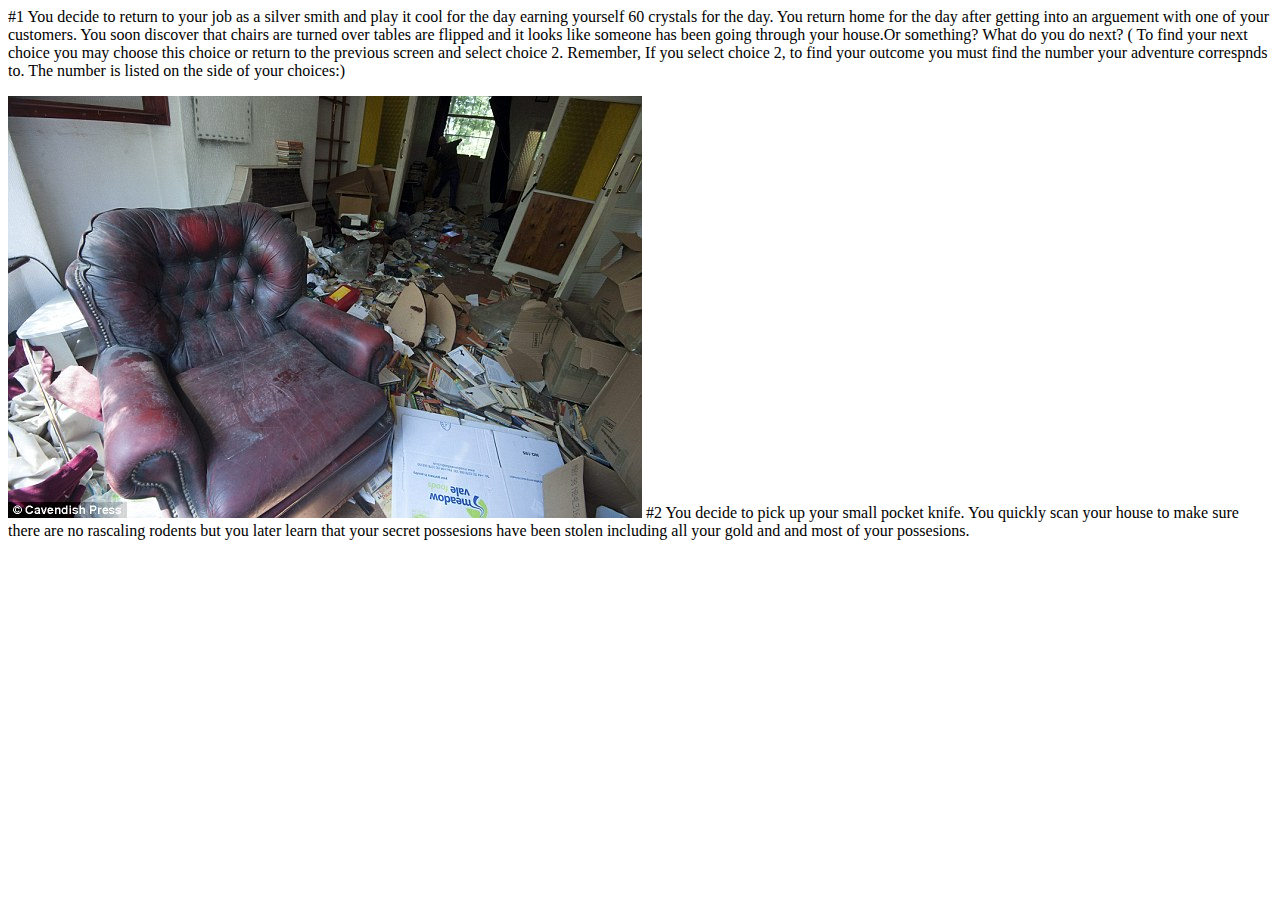
<file: Choices 1.html>
<html>
<p> #1 You decide to return to your job as a silver smith and play it cool for the day earning yourself 60 crystals for the day. 
You return home for the day after getting into an arguement with one of your customers. You soon discover that chairs are turned over
tables are flipped and it looks like someone has been going through your house.Or something? What do you do next? ( To find your next choice you may choose this choice or return to the previous screen and select choice 2. Remember, If you select choice 2, to find your outcome you must find the number your adventure correspnds to. The number is listed on the side of your choices:)</p>
<img src="house.jpg"></img>

#2 You decide to pick up your small pocket knife. You quickly scan your house to make sure there are no rascaling rodents but you later learn that your secret possesions have been stolen including all your gold and and most of your possesions.




</html>
</file>
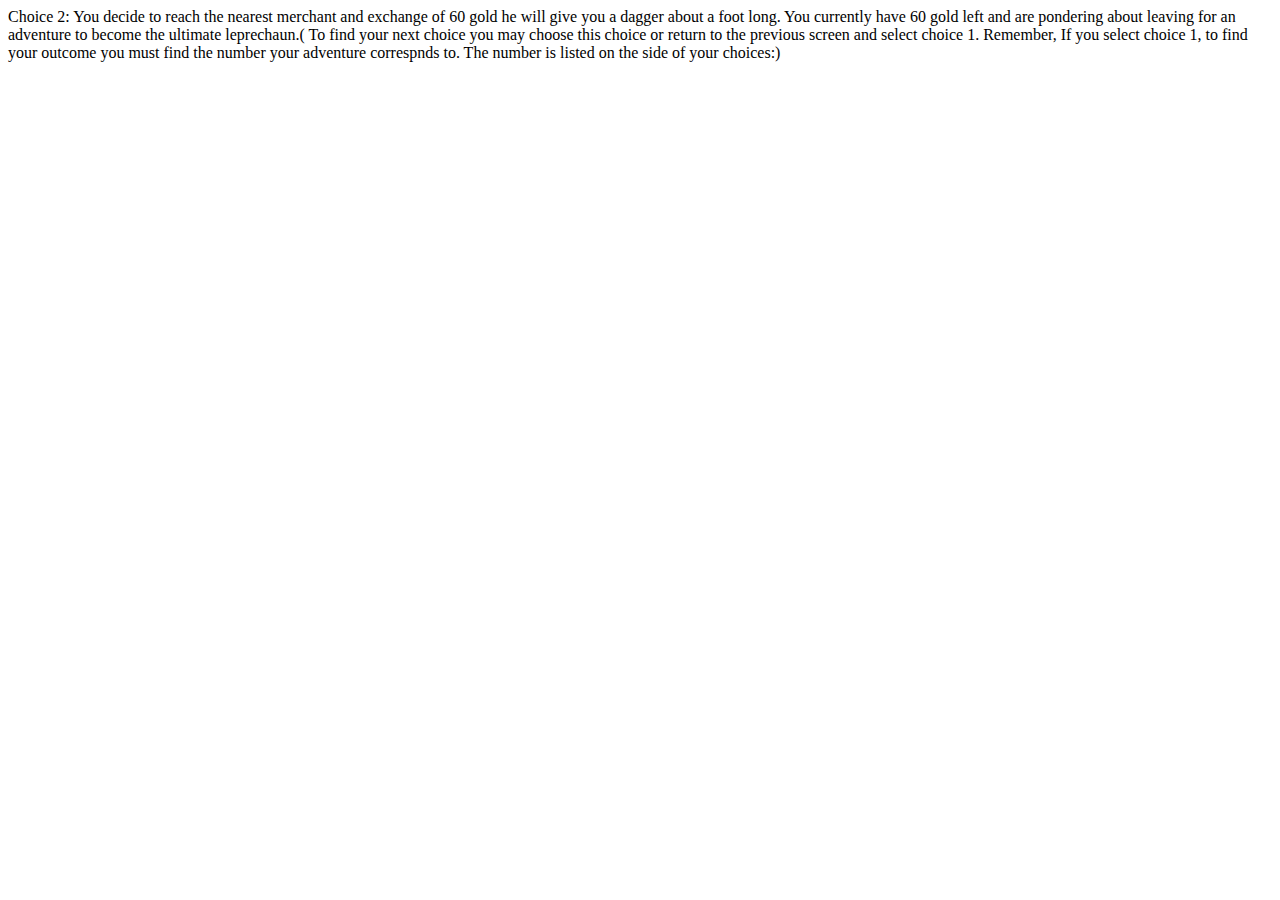
<file: Choices 2.html>
<html>
<p> Choice 2: You decide to reach the nearest merchant and exchange of 60 gold he will give you a dagger about a foot long. You currently have 60 gold left and are pondering about leaving for an adventure to become the ultimate leprechaun.( To find your next choice you may choose this choice or return to the previous screen and select choice 1. Remember, If you select choice 1, to find your outcome you must find the number your adventure correspnds to. The number is listed on the side of your choices:)</p>















</html>
</file>
